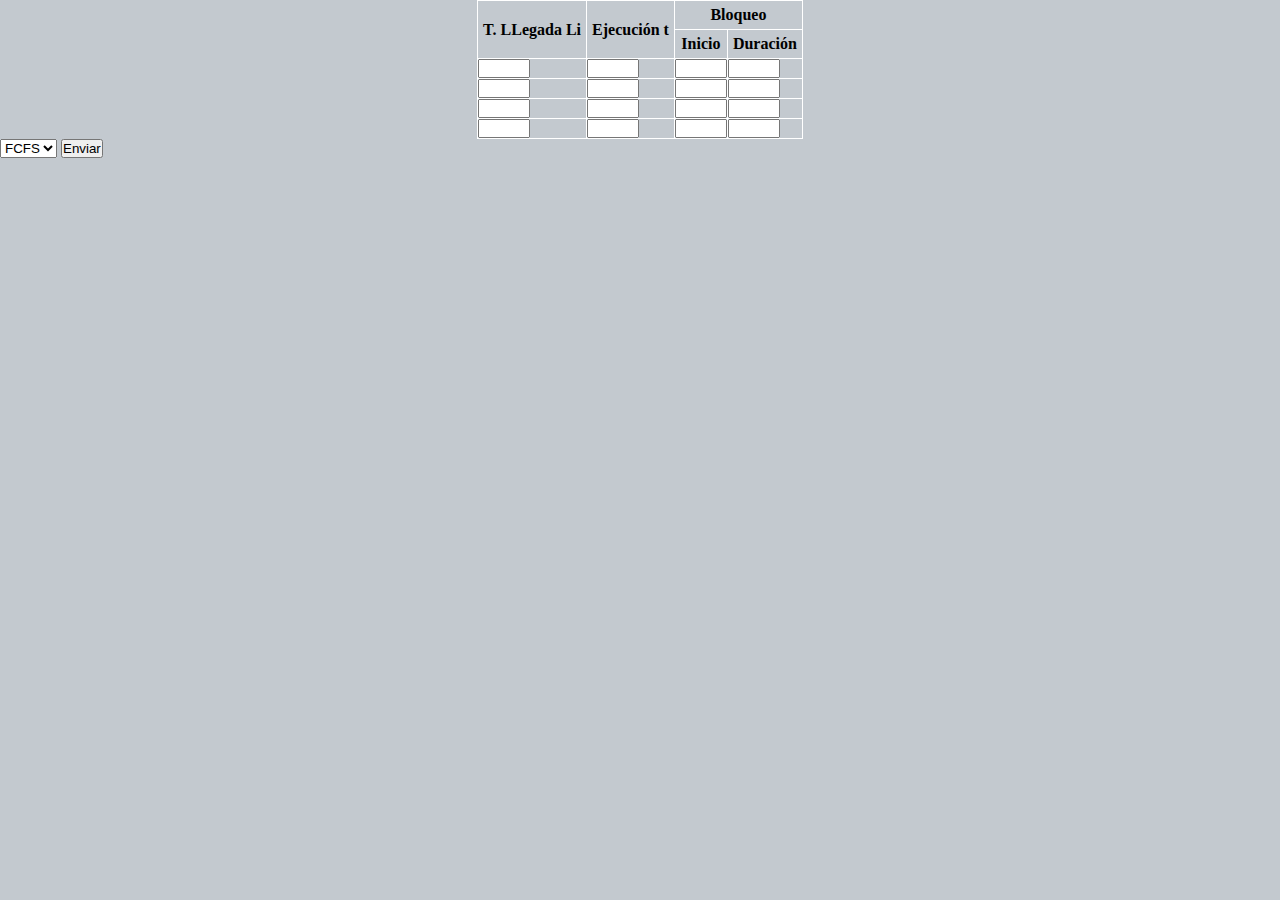
<file: menu.html>
<!DOCTYPE html>
<html lang="es">
<head>
    <meta charset="UTF-8">
    <meta http-equiv="X-UA-Compatible" content="IE=edge">
    <meta name="viewport" content="width=device-width, initial-scale=1.0">
    <link href="styleTables.css" rel="stylesheet" type="text/css"/>
    <title>Inicio</title>
</head>
<body>
    <div>
        <table id = "tabla-ingreso">
            <thead>
                <tr>
                    <th rowspan="2">T. LLegada Li</th>
                    <th rowspan="2">Ejecución t</th>
                    <th colspan="2">Bloqueo</th>          
                </tr>
                <tr>
                    <th>Inicio</th>
                    <th>Duración</th>
                </tr>
            </thead>
            <tbody> 
                    <tr class="contain-inputs">
                        <td><input class="classTLlegada" type="number" name="iLlegada" min="0" max="20"></td>
                        <td><input class="idTEjecucion" type="number" name="tEjecucion"  min="1" max="15"></td>
                        <td><input class="idblocInicio" type="number" name="bloqInicio"  min="0" max="10"></td>
                        <td><input class="idbloqFinal" type="number" name="bloqFinal"  min="1" max="20"></td>
                    </tr>
                    <tr>
                        <td><input class="classTLlegada" type="number" name="iLlegada" min="0" max="20"></td>
                        <td><input class="idTEjecucion" type="number" name="tEjecucion"  min="1" max="15"></td>
                        <td><input class="idblocInicio" type="number" name="bloqInicio" min="0" max="10"></td>
                        <td><input class="idbloqFinal" type="number" name="bloqFinal"  min="1" max="20"></td>
                    </tr>
                    <tr>
                        <td><input class="classTLlegada" type="number" name="iLlegada" min="0" max="20"></td>
                        <td><input class="idTEjecucion" type="number" name="tEjecucion" min="1" max="15"></td>
                        <td><input class="idblocInicio" type="number" name="bloqInicio" min="0" max="10"></td>
                        <td><input class="idbloqFinal" type="number" name="bloqFinal"  min="1" max="20"></td>
                    </tr>
                    <tr>
                        <td><input class="classTLlegada" type="number" name="iLlegada" min="0" max="20"></td>
                        <td><input class="idTEjecucion" type="number" name="tEjecucion" min="1" max="15"></td>
                        <td><input class="idblocInicio" type="number" name="bloqInicio" min="0" max="10"></td>
                        <td><input class="idbloqFinal" type="number" name="bloqFinal"  min="1" max="20"></td>
                    </tr>
            </tbody>
        </table>
        <select name="algoritmos" id="lista-algoritmos">
            <option value=0>FCFS</option>
            <option value=1>SJF</option>
            <option value=2>SRTF</option>
        </select>
        <input class="botones" type="submit" value="Enviar" onclick= "enviarDatos()">
          
    </div>
    <script src="control.js"></script>
</body>
</html>
</file>
<file: styleTables.css>
*{
    margin: 0;
    padding: 0;
    box-sizing: border-box;
}
body{
    background: #c3c9cf;
}

table, th, td, tr {
    border: 1px solid white;
    border-collapse: collapse;
    margin: auto;
}

th{
    padding: 5px;
}

.inputs {
    width: 100%;
    text-align: center;
    font-family: sans-serif;
    font-size: 16;
}
input{
    margin: auto;

}

/*
table{
    margin: auto;
    background-color: white;
    text-align: center;
    border-collapse: collapse;
    /*padding: 50px;
}

.inputs{
    width: 100%;
    border: 1px solid black;
    font-family: sans-serif;
}

th , td {
    border: solid 1px rgb(201, 201, 201);
    padding: 0px;
}

thead {
    background-color: rgb(189, 205, 206);  

    border: solid 2px rgb(255, 255, 255);
}

tr:nth-child(even){
    background-color:  #ddd;
}
.inputs:hover{
    background-color: rgb(185, 185, 185);
    color: white;
}
caption {
    background-color: rgb(95, 106, 114);
}

*/
</file>
